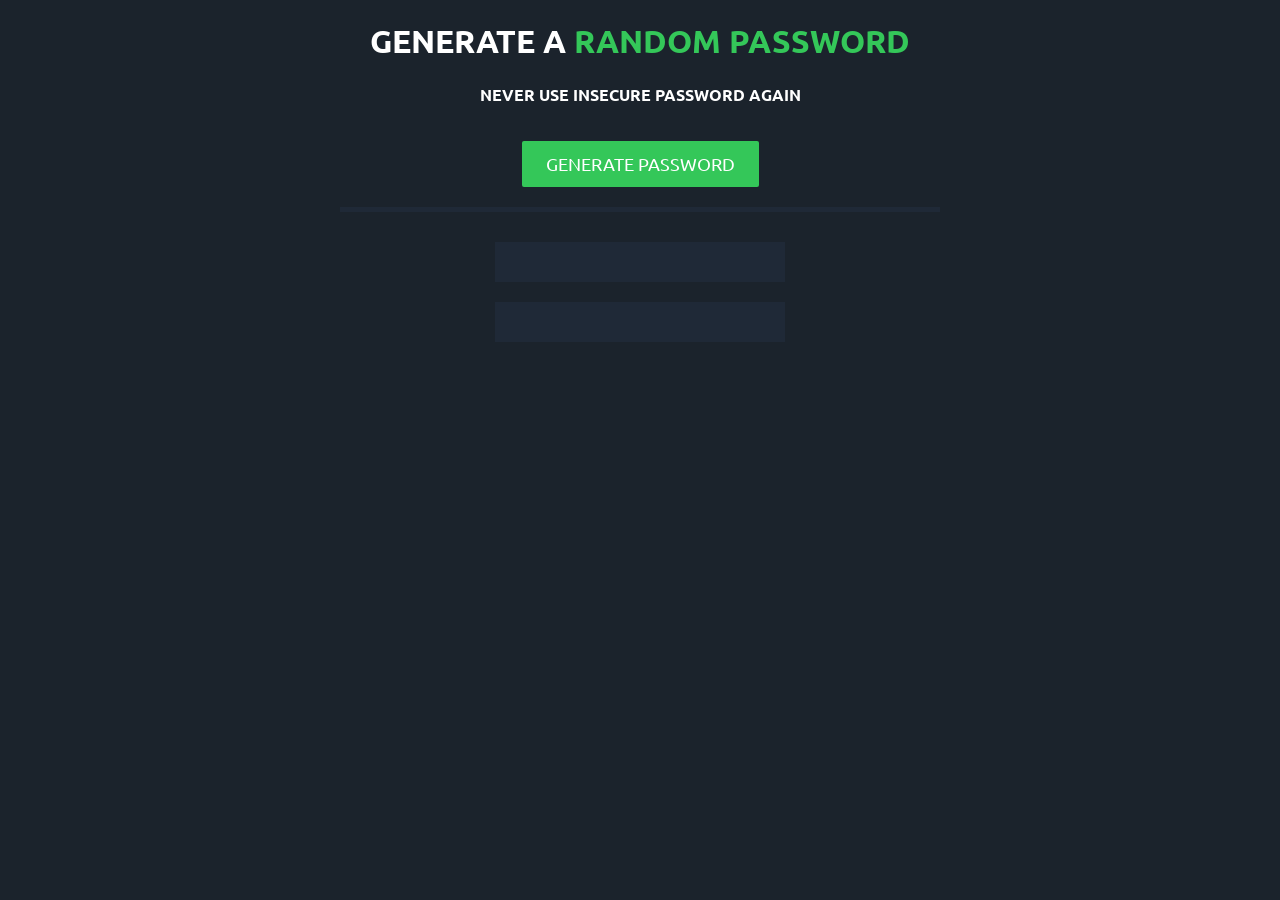
<file: index.html>
<!DOCTYPE html>
<html>
    <head>
        <link rel="stylesheet" href="password generator.css" />
        <link rel="preconnect" href="https://fonts.googleapis.com">
        <link rel="preconnect" href="https://fonts.gstatic.com" crossorigin>
        <link href="https://fonts.googleapis.com/css2?family=Roboto:ital,wght@0,100..900;1,100..900&family=Ubuntu:ital,wght@0,300;0,400;0,500;0,700;1,300;1,400;1,500;1,700&display=swap" rel="stylesheet">
    </head>
    <body class="containerB">
        <h1 id="ps-el">GENERATE A <span class="green">RANDOM PASSWORD</span></h1>
        <p>NEVER USE INSECURE PASSWORD AGAIN</p>
        <button id="bt-el" onclick="btn()">GENERATE PASSWORD</button>
        <div class="line"></div>
        <div id="psOne"></div>
        <div id="psTwo"></div>
        <script src="password generator.js"></script>
    </body>
</html>
</file>
<file: password generator.css>
body{
    background-color: white;
    text-align: center;
    font-family: "Ubuntu", sans-serif;
    font-weight: 700;
    font-style: normal;
}
.containerB{
    background-color: #1b232c;
    width: 600px;
    height: 500px;
    margin: 20px auto;
}
.green {
    color: #34C759;
}
#psOne {
    border: 20px solid #1f2937;
    width: 250px;
    margin-right: auto;
    margin-left: auto;
    color: white;
}
#psTwo {
    border: 20px solid #1f2937;
    width: 250px;
    margin-top: 20px;
    margin-right: auto;
    margin-left: auto;
    color: white;
}
#ps-el , p {
    color: white;
}
#bt-el{
    border: none;
    border-radius: 2px;
    background-color: #34C759;
    color: white;
    padding: 12px 24px;
    font-size: 18px;
    margin-bottom: 20px;
    margin-top: 20px;
    font-family: inherit;
}

#bt-el:active {
  box-shadow: 0 0px #1e7e34;
  transform: translateY(5px);
  background-color: rgb(226, 7, 7); 
}

.line{
    border-bottom: 5px solid #1f2937;
    margin-bottom: 30px;
    width: 100%;
}
</file>
<file: ps.css>
body{
    background-color: white;
    text-align: center;
    font-family: "Ubuntu", sans-serif;
    font-weight: 700;
    font-style: normal;
}
.containerB{
    background-color: #1b232c;
    width: 600px;
    height: 500px;
    margin: 20px auto;
}
.green {
    color: #34C759;
}
#psOne {
    border: 20px solid #1f2937;
    width: 250px;
    margin-right: auto;
    margin-left: auto;
    color: white;
}
#psTwo {
    border: 20px solid #1f2937;
    width: 250px;
    margin-top: 20px;
    margin-right: auto;
    margin-left: auto;
    color: white;
}
#ps-el , p {
    color: white;
}
#bt-el{
    border: none;
    border-radius: 2px;
    background-color: #34C759;
    color: white;
    padding: 12px 24px;
    font-size: 18px;
    margin-bottom: 20px;
    margin-top: 20px;
    font-family: inherit;
}

#bt-el:active {
  box-shadow: 0 0px #1e7e34;
  transform: translateY(5px);
  background-color: rgb(226, 7, 7); 
}

.line{
    border-bottom: 5px solid #1f2937;
    margin-bottom: 30px;
    width: 100%;
}
</file>
